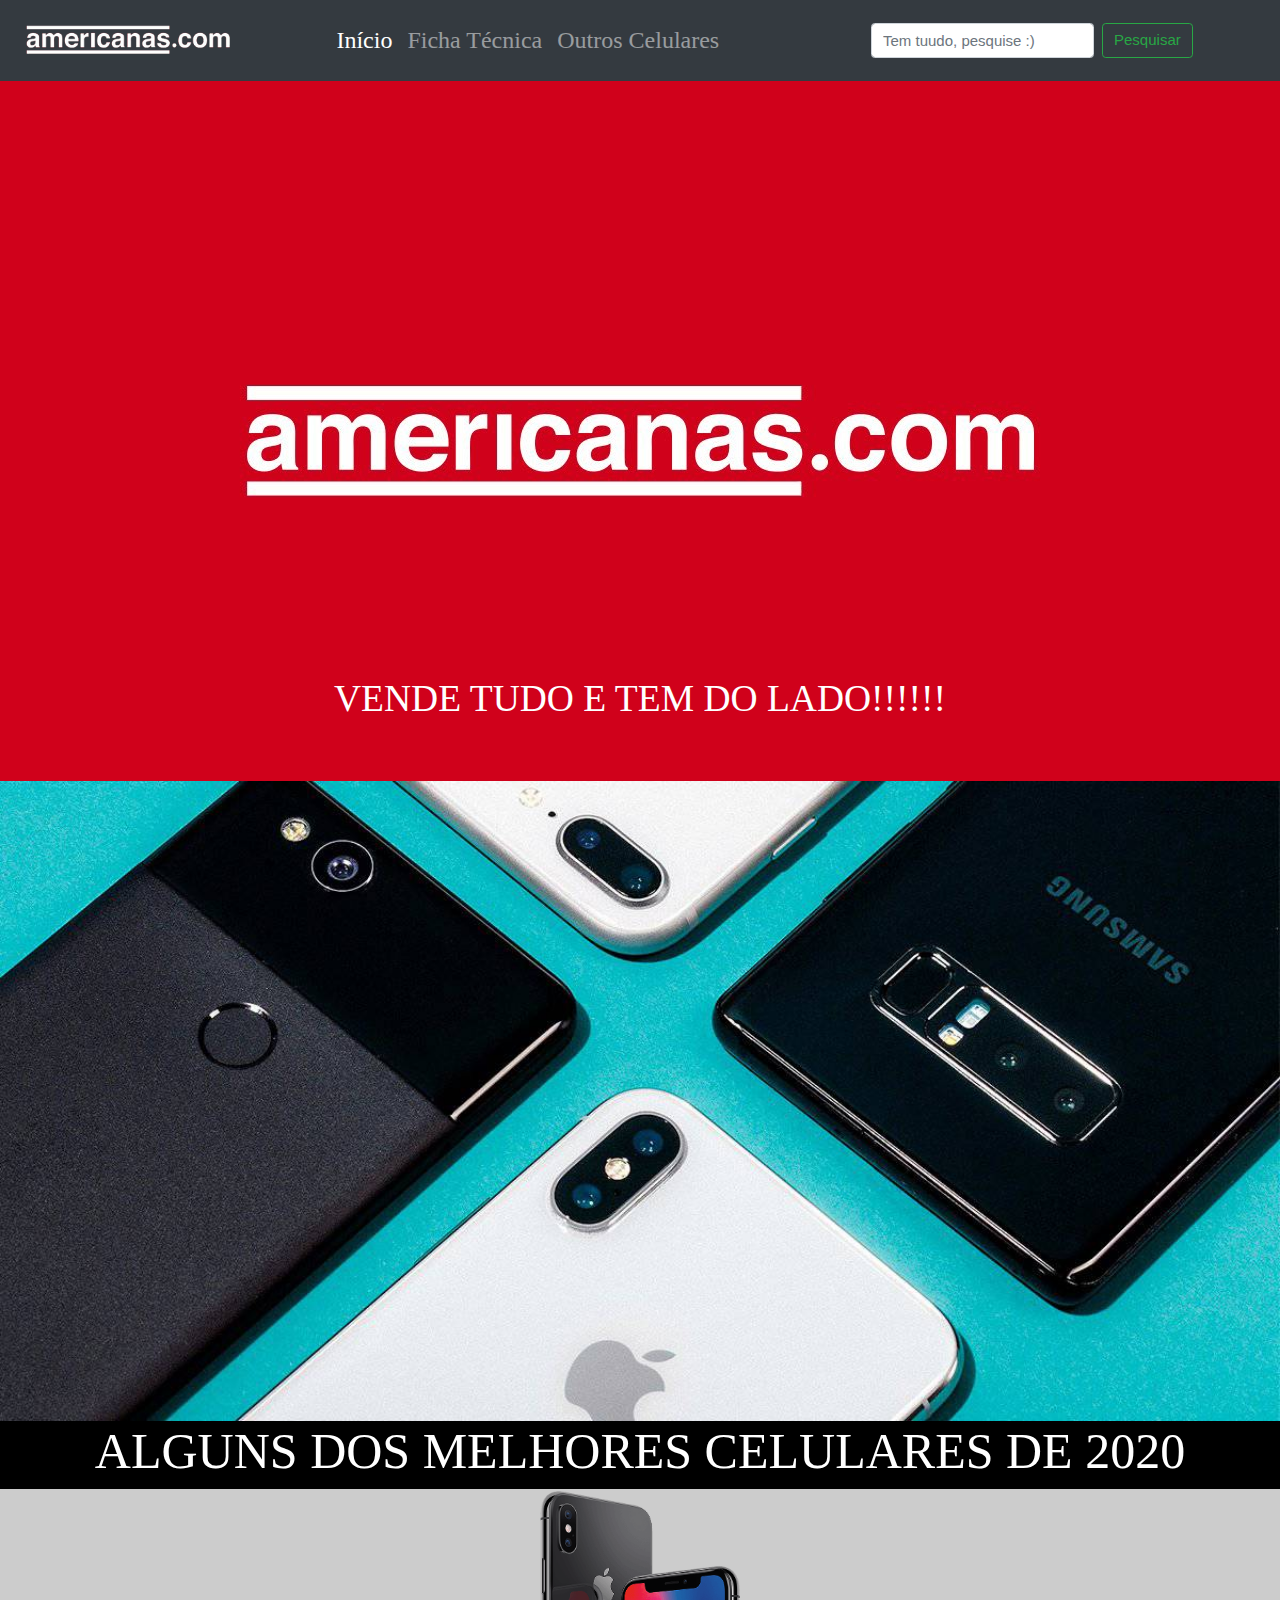
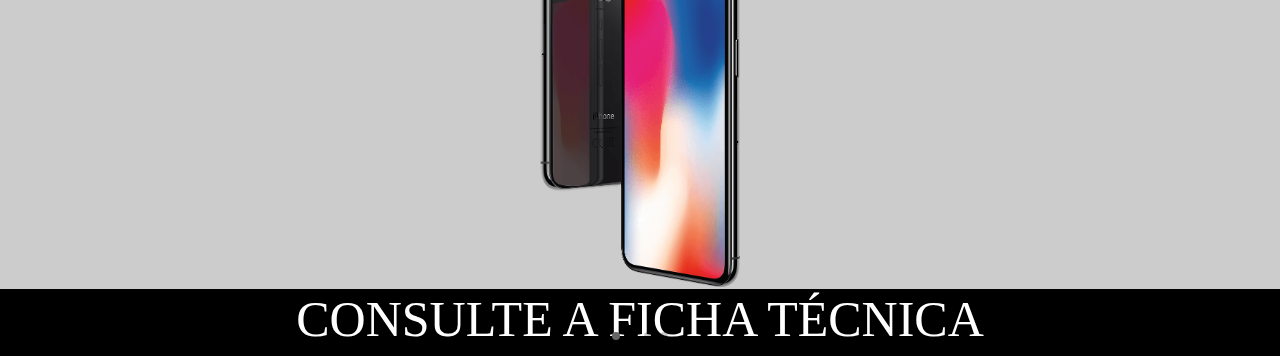
<file: index.html>
<!DOCTYPE html>
<html lang="en">
<head>
    <meta charset="UTF-8">
    <meta name="viewport" content="width=device-width, initial-scale=1.0">
    <meta http-equiv="X-UA-Compatible" content="ie=edge">
    <title>Americanas</title>
    <link rel="stylesheet" href="./css/swiper.min.css">
    <link rel="stylesheet" href="./css/style.css">
    <link rel="stylesheet" href="https://www.w3schools.com/w3css/4/w3.css">
    <link rel="stylesheet" href="./css/bootstrap.min.css">
    <style>
        .swiper-container {
            width: 100%;
            height: 100%;
        }
        .swiper-slide {
            display: flex;
            height: 400px;
            background: #ccc;
            justify-content: center;
            align-items: center;
            font: 88px Arial
        }
        
        .swiper-pagination-bullet-active {
            background: #666;
        }
        a{ 
            font-family: Bebas NEUE;
            font-size:x-large;

        }

        
    </style>
</head>
<body>
    <nav class="navbar navbar-expand-lg navbar-dark bg-dark">
        <a class="navbar-brand" href="#"> <img src="./images/logo1.png" height="40px"></a>
        <button class="navbar-toggler" type="button" data-toggle="collapse" data-target="#navbarSupportedContent" aria-controls="navbarSupportedContent" aria-expanded="false" aria-label="Toggle navigation">
          <span class="navbar-toggler-icon"></span>
          </button>
          
            <div class="collapse navbar-collapse" id="navbarSupportedContent">
              <ul class="navbar-nav mr-auto">
                <li class="nav-item active">
                  <a class="nav-link" href="./index.html">Início<span class="sr-only">(current)</span></a>
                </li>
                <li class="nav-item">
                  <a class="nav-link" href="./Ficha Tec.html">Ficha Técnica</a>
                </li>
                <li class="nav-item dropdown">

                </li>
                <li class="nav-item">
                  <a class="nav-link enabled" href="./Fotos.html" tabindex="-1" aria-enabled="true">Outros Celulares</a>
                </li>
                
              </ul>
              <form class="form-inline my-4 my-lg-3">
                <input class="form-control mr-sm-2" type="search" placeholder="Tem tuudo, pesquise :)" aria-label="Search">
                <button class="btn btn-outline-success my-2 my-sm-0" type="submit">Pesquisar</button>
              </form>
            </div>
          </nav>
	<!-- Fim do Menu -->
	<!-- Slide -->
	<section>
		<div id="slide">
			<h1>VENDE TUDO E TEM DO LADO!!!!!!</h1>
		
		</div>
    </section>
</div>
<div>
<img src="./images/topo.jpg" width="100%">


</div>
        <div class="swiper-container">
            <div class="w3-container w3-black" style="background-color: blanchedalmond;" ">
                <h1 style="font-family: Bebas NEUE; font-size: 50px; text-align: center;">ALGUNS DOS MELHORES CELULARES DE 2020  </h1>
            </div>
            <div class="swiper-wrapper">
                <div class="swiper-slide"><img src="./images/iphonex.png" width="200px alt="></div>
                <div class="swiper-slide"><img src="./images/redmi-note-8-pro.png" width="400px alt="></div>
                <div class="swiper-slide"><img src="./images/Galaxy-S9.png" width="600px alt="></div>
                <div class="swiper-slide"><img src="./images/iphone11.png" width="400px alt="></div>
                
            </div>
            <div class="w3-container w3-black" style="background-color: blanchedalmond;" ">
                <h1 style="font-family: Bebas NEUE; font-size: 50px; text-align: center;">CONSULTE A FICHA TÉCNICA</h1>
            </div>
            <div class="swiper-pagination"></div>    
        </div>

    <script src="./js/swiper.min.js"></script>
    <script>
        var swiper = new Swiper('.swiper-container', {
            pagination:{
                el: '.swiper-pagination',
                autoHeight: true
            }
        })
    </script>
</body>
</html>
</file>
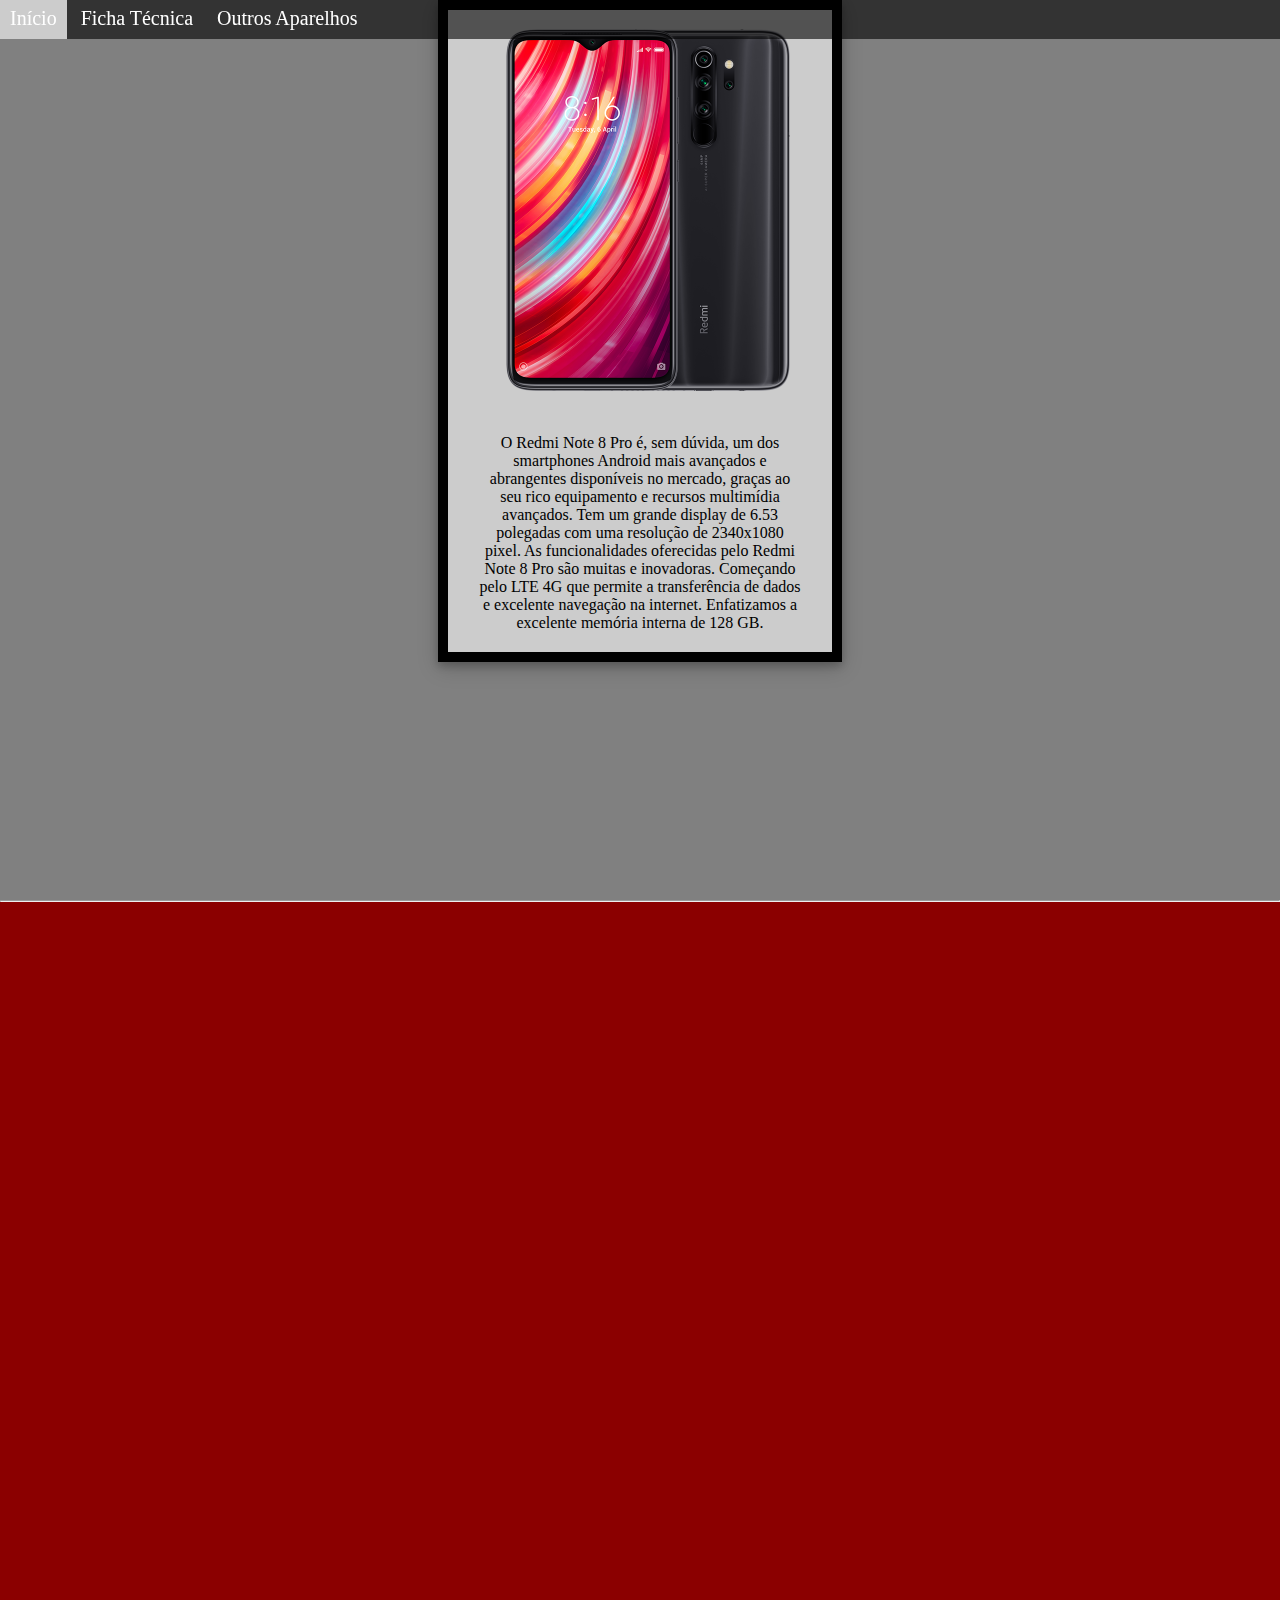
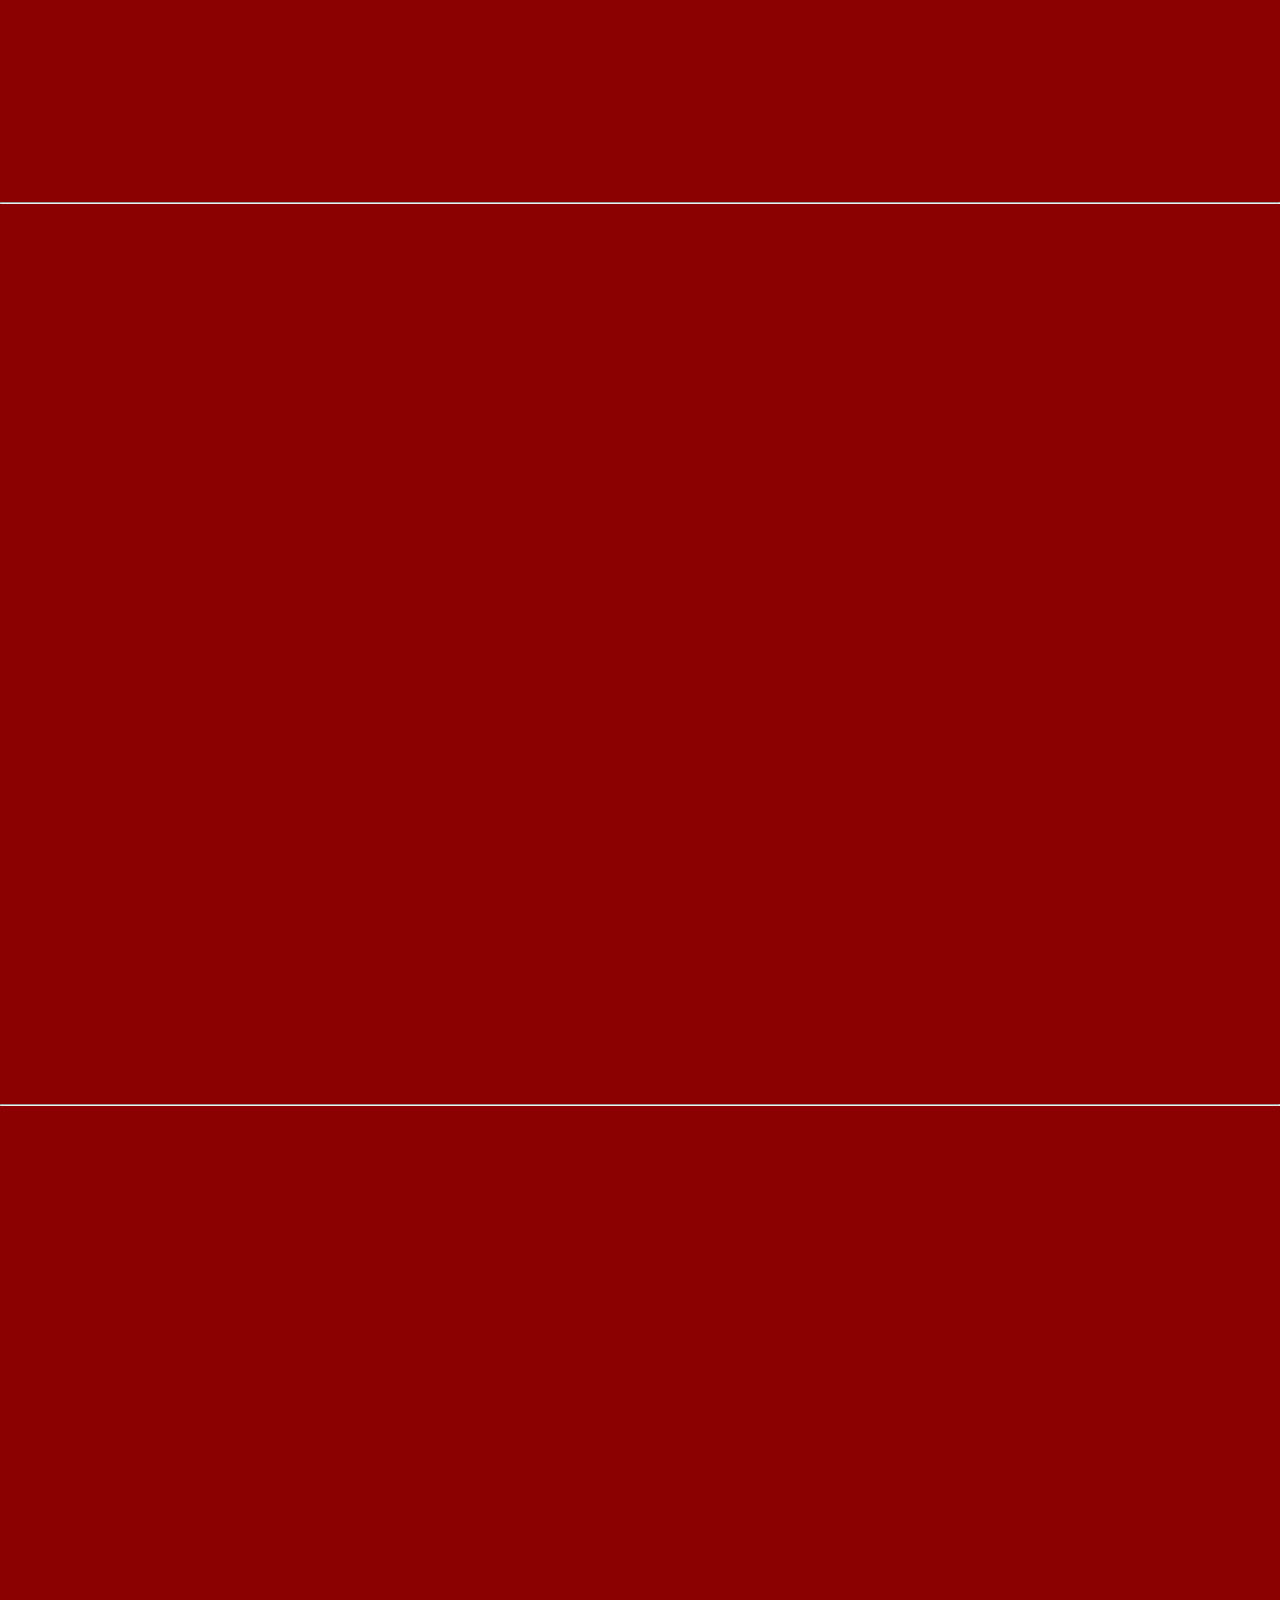
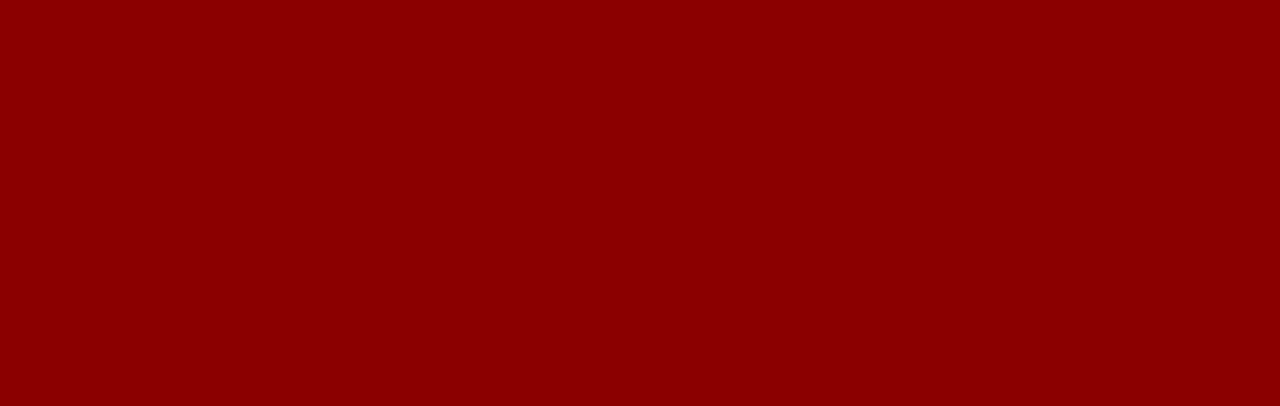
<file: Ficha Tec.html>
<!DOCTYPE html>
<html lang="en">
<head>
    <meta charset="UTF-8">
    <meta name="viewport" content="width=device-width, initial-scale=1.0">
    <meta http-equiv="X-UA-Compatible" content="ie=edge">
    <title>Ficha Técnica</title>
    <link rel="stylesheet" href="./css/animate.css">
    <link rel="stylesheet" href="./css/style.css">
    <style>
        section { 
            
            width: 100%;
            height: 100vh;
            overflow: hidden;
        }

        div.polaroid {
  width: 30%;
  background-color: #ccc;
  box-shadow: 0 4px 8px 0 rgba(0, 0, 0, 0.2), 0 6px 20px 0 rgba(0, 0, 0, 0.19);
  margin-bottom: 22px;
  border: 10px solid #000;
}

div.container {
  text-align: center;
  padding: 10px 20px;
}
    </style>
</head>

<body style="background-color: darkred;">
    
    <header>
		<nav>
			<ul>
				<li><a href="./index.html" style="color:white; font-family: Bebas NEUE; font-size: 20px;">Início</a></li>
				<li><a href="./Ficha Tec.html" style="color:white; font-family: Bebas NEUE; font-size: 20px;">Ficha Técnica</a></li>
				<li><a href="./Fotos.html" style="color:white; font-family: Bebas NEUE; font-size: 20px;">Outros Aparelhos</a></li>
			</ul>
		</nav>
	</header>
    
    
    <section class="wow flash">
        <div class="polaroid">
            <img src="./images/redmi-note-8-pro.png" style="width:400px" id="img"
            data-zoom-image="./images/redmi-note-8-pro.png">
            <div class="container">
            <p style="color: black;">O Redmi Note 8 Pro é, sem dúvida, um dos smartphones Android mais avançados e abrangentes disponíveis no mercado, graças ao seu rico equipamento e recursos multimídia avançados. Tem um grande display de 6.53 polegadas com uma resolução de 2340x1080 pixel. As funcionalidades oferecidas pelo Redmi Note 8 Pro são muitas e inovadoras. Começando pelo LTE 4G que permite a transferência de dados e excelente navegação na internet. Enfatizamos a excelente memória interna de 128 GB.
              </p>
            </div>
          </div>
    </section>
<hr>
    <section class="wow bounceInLeft" data-wow-duration="1s" data-wow-delay="2s">
        <div class="polaroid">
            <img src="./images/Galaxy-S9.png" style="width:400px" id="img1"
            data-zoom-image="./images/Galaxy-S9.png">
            <div class="container">
                <p style="color: black;">O Samsung Galaxy S9 é um dos smartphones Android mais avançados e completos que existem em circulação. Tem um grande display de 5.8 polegadas e uma resolução de 2960x1440 pixels que é uma das mais altas atualmente em circulação. As funcionalidades oferecidas pelo Samsung Galaxy S9 são muitas e inovadoras. Começando pelo LTE 4G que permite a transferência de dados e excelente navegação na internet. Enfatizamos a excelente memória interna de 128 GB com a possibilidade de expansão.
                </p>
            </div>
          </div>
        </section>
        <hr>
        <section class="wow bounceInRight" data-wow-duration="1s" data-wow-delay="2s">
            <div class="polaroid">
                <img src="./images/iphone11.png" alt="5 Terre" style="width:400px" id="img2">
                <div class="container">
                    <p style="color: black;">O Apple iPhone 11 Pro Max é um smartphone iOS com características inovadoras que o tornam uma excelente opção para qualquer tipo de utilização. A tela de 6.5 polegadas coloca esse Apple no topo de sua categoria. A resolução também é alta: 2688x1242 pixel. As funcionalidades oferecidas pelo Apple iPhone 11 Pro Max são muitas e top de linha. Começando pelo LTE 4G que permite a transferência de dados e excelente navegação na internet, além de conectividade Wi-fi e GPS presente no aparelho.</p>
                </div>
              </div>
            </section>
            <hr>
        <section class="wow bounceInRight" data-wow-duration="1s" data-wow-delay="2s" >
            <div class="polaroid">
                <img src="./images/iphone.png" alt="5 Terre" style="width:350px" id="img3">
                <div class="container">
                    <p style="color: black;">O Apple iPhone X é um dos smartphones iOS mais avançados e completos que existem em circulação. Tem um grande display de 5.8 polegadas com uma resolução de 2436x1125 pixel. As funcionalidades oferecidas pelo Apple iPhone X são muitas e inovadoras. Começando pelo LTE 4G que permite a transferência de dados e excelente navegação na internet. Enfatizamos a excelente memória interna de 256 GB mas sem a possibilidade de expansão.
                    </p>
                </div>
              </div>
            </section>
        
    <script src="./js/wow.min.js"></script>
    <script>
        new WOW().init()
    </script>
    <script src="./js/jquery-1.8.3.min.js"></script>
    <script src="./js/jquery.elevatezoom.js"></script>
    <script>
        
        $('#img').elevateZoom({
        zoomType: "inner",
        cursor: "crosshair",
        zoomWindowFadeIn: 100,
        zoomWindowFadeOut: 150
        
   }); 
   
    </script>

<script>
        
    $('#img1').elevateZoom({
    zoomType: "inner",
    cursor: "crosshair",
    zoomWindowFadeIn: 100,
    zoomWindowFadeOut: 150
    
}); 

</script>

<script>
        
    $('#img2').elevateZoom({
    zoomType: "inner",
    cursor: "crosshair",
    zoomWindowFadeIn: 100,
    zoomWindowFadeOut: 150
    
}); 

</script>

<script>
        
    $('#img3').elevateZoom({
    zoomType: "inner",
    cursor: "crosshair",
    zoomWindowFadeIn: 100,
    zoomWindowFadeOut: 150
    
}); 

</script>

</body>
</html>
</file>
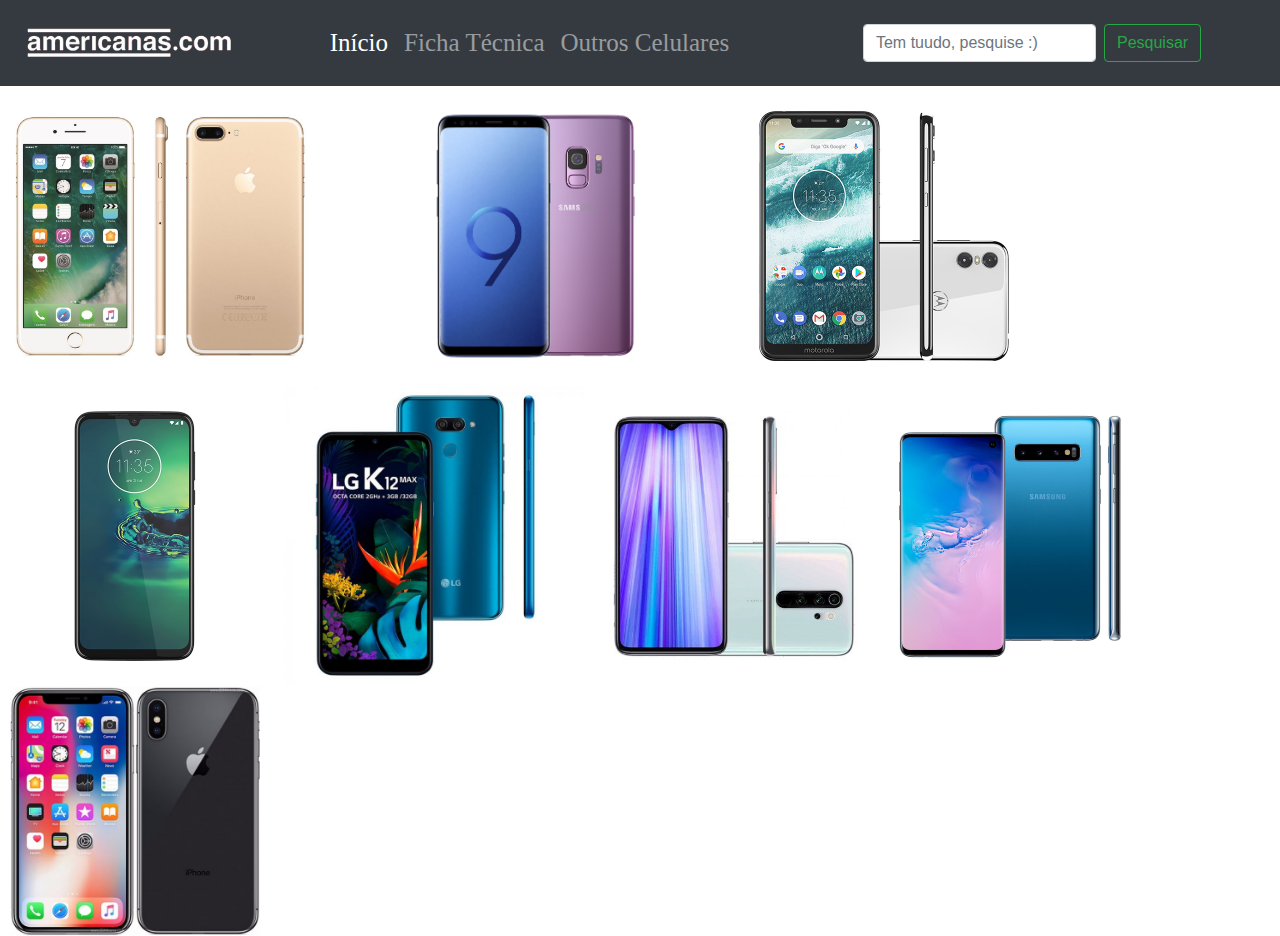
<file: Fotos.html>
<!DOCTYPE html>
<html lang="en">
<head>
    <meta charset="UTF-8">
    <meta name="viewport" content="width=device-width, initial-scale=1.0">
    <meta http-equiv="X-UA-Compatible" content="ie=edge">
    <title>Mais Aparelhos</title>
    <link rel="stylesheet" href="css/lightbox.min.css">
    <link rel="stylesheet" href="./css/style.css">
    <link rel="stylesheet" href="./css/bootstrap.min.css">
</head>
<body>
  <nav class="navbar navbar-expand-lg navbar-dark bg-dark">
    <a class="navbar-brand" href="#"> <img src="./images/logo1.png" height="40px"></a>
    <button class="navbar-toggler" type="button" data-toggle="collapse" data-target="#navbarSupportedContent" aria-controls="navbarSupportedContent" aria-expanded="false" aria-label="Toggle navigation">
      <span class="navbar-toggler-icon"></span>
      </button>
      
        <div class="collapse navbar-collapse" id="navbarSupportedContent">
          <ul class="navbar-nav mr-auto">
            <li class="nav-item active">
            <a class="nav-link" href="./index.html" style="font-family: Bebas NEUE; font-size: 25px;">Início<span class="sr-only">(current)</span></a>
            </li>
            <li class="nav-item">
              <a class="nav-link" href="./Ficha Tec.html" style="font-family: Bebas NEUE; font-size: 25px;">Ficha Técnica</a>
            </li>
            <li class="nav-item dropdown">

            </li>
            <li class="nav-item">
            <a class="nav-link enabled" href="./Fotos.html" tabindex="-1" aria-enabled="true" style="font-family: Bebas NEUE; font-size: 25px;">Outros Celulares</a>
            </li>
            
          </ul>
          <form class="form-inline my-4 my-lg-3">
            <input class="form-control mr-sm-2" type="search" placeholder="Tem tuudo, pesquise :)" aria-label="Search">
            <button class="btn btn-outline-success my-2 my-sm-0" type="submit">Pesquisar</button>
          </form>
        </div>
      </nav>
      <!--IMAGENSSSSS-->
    
      <a href="./images/iphone7.jpg" 
    data-title="Iphone 7 Plus" 
    data-lightbox="Apple">
        <img src="./images/iphone7.jpg" 
        width="300" alt="">
    </a>
    <a href="./images/Galaxy-S9.png" 
    data-title="Samsung Galaxy S9" 
    data-lightbox="Samsung">
        <img src="./images/Galaxy-S9.png" width="400" alt="">
    </a>

    <a href="./images/motorola one.jpg" 
    data-title="Motorola One" 
    data-lightbox="Motorola">
        <img src="./images/motorola one.jpg" 
        width="250" alt="">
    </a>
    <a href="./images/motorola.jpg" 
    data-title="Moto G7" 
    data-lightbox="Motorola">
        <img src="./images/motorola.jpg" 
        width="250" alt="">
    </a>

     <a href="./images/lg.jpg" 
    data-title="LG 12 MAX" 
    data-lightbox="LG">
        <img src="./images/lg.jpg" 
        width="300" alt="">
    </a>
    <a href="./images/redmi.jpg" 
    data-title="Xiaomi Redmi 9" 
    data-lightbox="Xiaomi">
        <img src="./images/redmi.jpg" 
        width="250" alt="">
    </a>

    <a href="./images/s10.jpg" 
    data-title="Samsung Galaxy S10" 
    data-lightbox="Samsung">
        <img src="./images/s10.jpg" 
        width="250" alt="">
    </a>

    <a href="./images/iphone.png" 
    data-title="Iphone X" 
    data-lightbox="Apple">
        <img src="./images/iphone.png" 
        width="250" alt="">
    </a>
    <script src="js/lightbox-plus-jquery.min.js"></script> 
    <script src="js/lightbox.min.js"></script> 
    

</body>
</html>
</file>
<file: css/style.css>
/*
	Resetando todos os elementos do khtml
*/
* { 
	margin: 0 auto; 
	padding: 0; 
}	


a {
	color: #fff;
	font-family:18px Prime;
	text-decoration: none;
	padding: 10px;
	font-weight: 200px;
	transition: all 0.2s;
}

header {
	width: 100%;
	position: fixed;
}

header nav {
    padding-top: 7px;
	background-color: hsla(0, 0%, 0%, 0.6);
	height: 32px
	
}

header nav ul li {
	display: inline; 
}

header nav ul li a:hover {
	background: #ccc;
	color: #000;
	padding: 10px;
	width: 400px;
	height: 400px;-webkit-transform: rotate(180deg); /* Safari */
	transform: rotate(180deg);
	  }


section {
	width: 100%;
	height: 700px;
    background-color: gray;
}

#slide {
	display: flex;
	flex-direction: column;
	justify-content: flex-end;
	width: 100%;
	height: 700px;
	background-image: url(../images/site-lojas-americanas.jpg);
	background-size: cover;
	padding-bottom: 50px;
} 

#slide h1, p {
	margin: 10px;
	text-align: center;
	font-family: Bebas NEUE;
	color: #fff;
}

#band{ 
	width: 60%;
	display: flex;
	flex-direction: column;
}
</file>
